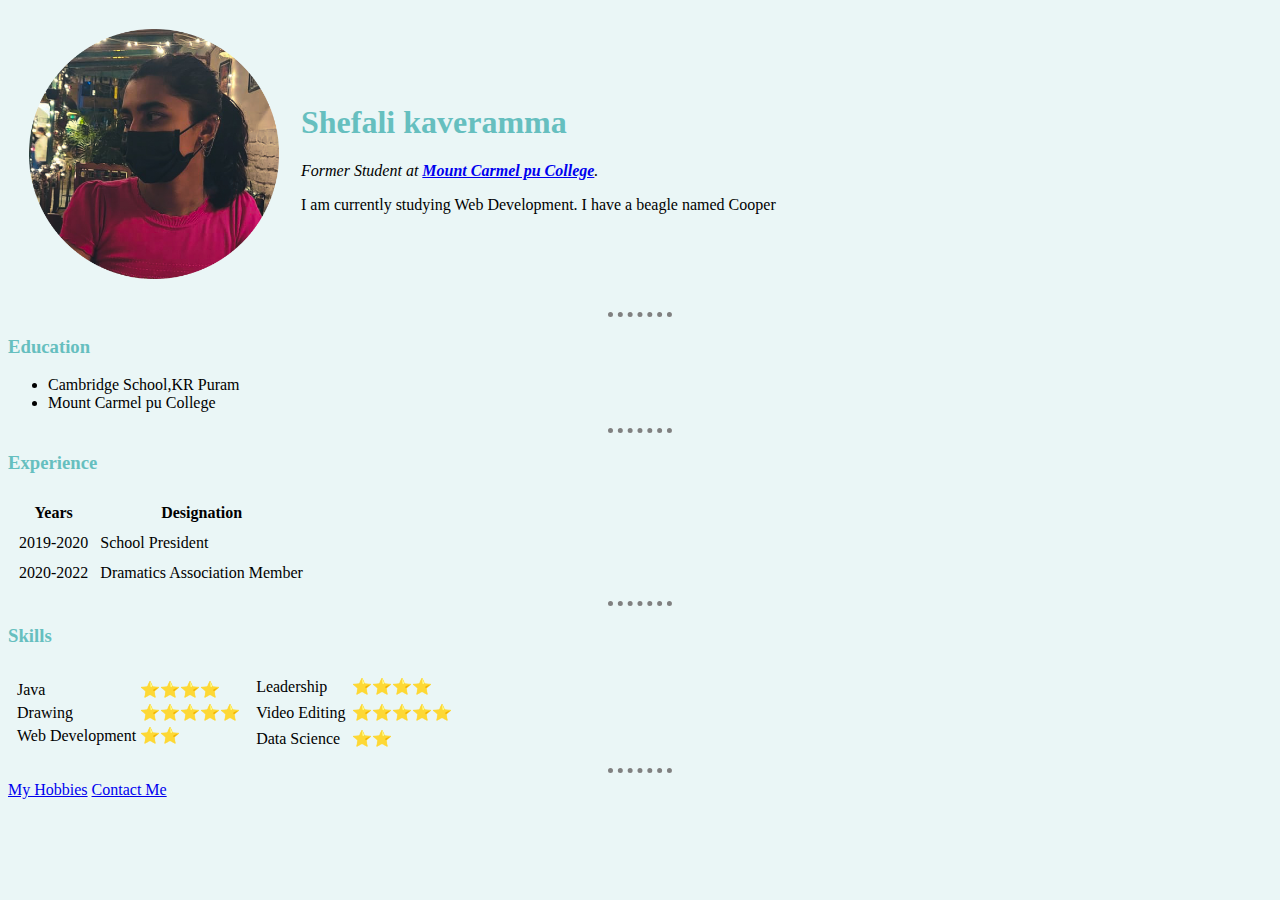
<file: index.html>
<!DOCTYPE html>
<html lang="en" dir="ltr">
  <head>
    <meta charset="utf-8">
    <title>Shefali's Personal Site</title>
    <link rel="stylesheet" href="css/styles.css">
  </head>

  <body>
    <table cellspacing="20">
      <tr>
        <td><img src="shefali.png.png" height="250" alt="Shefali's profile picture"></td>
        <td><h1>Shefali kaveramma</h1>
        <p><em>Former Student at <strong><a href="https://www.mountcarmelpucollege.org/">Mount Carmel pu College</a></strong>.</em></p>
        <p>I am currently studying Web Development. I have a beagle named Cooper</p></td>
      </tr>
    </table>
    <hr>
    <h3>Education</h3>
    <ul>
      <li>Cambridge School,KR Puram</li>
      <li>Mount Carmel pu College</li>
      </ul>
      <hr>
      <h3>Experience</h3>
      <table cellspacing="10">
        <thead>
          <tr>
            <th>Years</th>
            <th>Designation</th>
          </tr>
        </thead>
        <tbody>

        </tbody>
        <tfoot>

        </tfoot>
        <tr>
          <td>2019-2020</td>
          <td>School President</td>
        </tr>
        <tr>
          <td>2020-2022</td>
          <td>Dramatics Association Member</td>
        </tr>
      </table>
      <hr>
      <h3>Skills</h3>
<table cellspacing="5">
  <tr>
    <td>
      <table>
          <tr>
            <td>Java</td>
            <td>⭐⭐⭐⭐</td>
          </tr>
          <tr>
            <td>Drawing</td>
            <td>⭐⭐⭐⭐⭐</td>
          </tr>
          <tr>
            <td>Web Development</td>
            <td>⭐⭐</td>
          </tr>
        </table>
    </td>
    <td>
      <table cellspacing="5">
        <thead>
          <tr>
            <td>Leadership</td>
            <td>⭐⭐⭐⭐</td>
          </tr>
          <tr>
            <td>Video Editing</td>
            <td>⭐⭐⭐⭐⭐</td>
          </tr>
          <tr>
            <td>Data Science</td>
            <td>⭐⭐</td>
          </tr>
      </table>
    </td>
  </tr>
</table>


      <hr>
      <a href="hobbies.html">My Hobbies</a>
      <a href="contact-me.html">Contact Me</a>
</body>
</html>
</file>
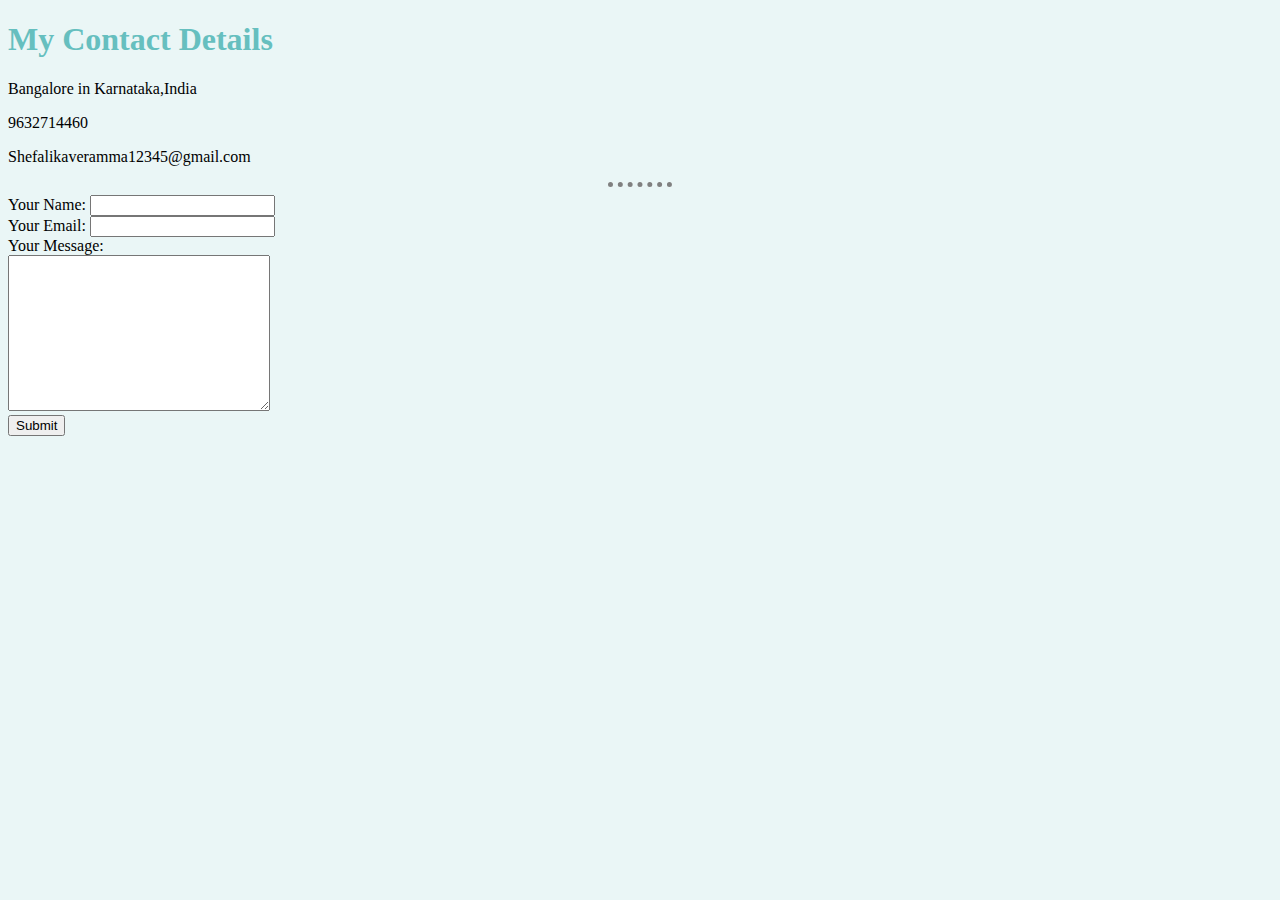
<file: contact-me.html>
<!DOCTYPE html>
<html lang="en" dir="ltr">
  <head>
    <meta charset="utf-8">
    <title>Contact Me</title>
        <link rel="stylesheet" href="css/styles.css">
  </head>
  <body>
    <h1>My Contact Details</h1>
    <p>Bangalore in Karnataka,India</p>
    <p>9632714460</p>
    <p>Shefalikaveramma12345@gmail.com</p>
<hr>
    <form  action="mailto:shefalikaveramma12345@gmail.com" method="post" enctype="text/plain">
      <label>Your Name:</label>
      <input type="text" name="yourName" value=""><br>
      <label>Your Email:</label>
      <input type="email" name="yourEmail" value=""><br>
      <label>Your Message:</label><br>
      <textarea name="yourMessage" rows="10" cols="30"></textarea><br>
      <input type="submit" name="">
    </form>
  </body>
</html>
</file>
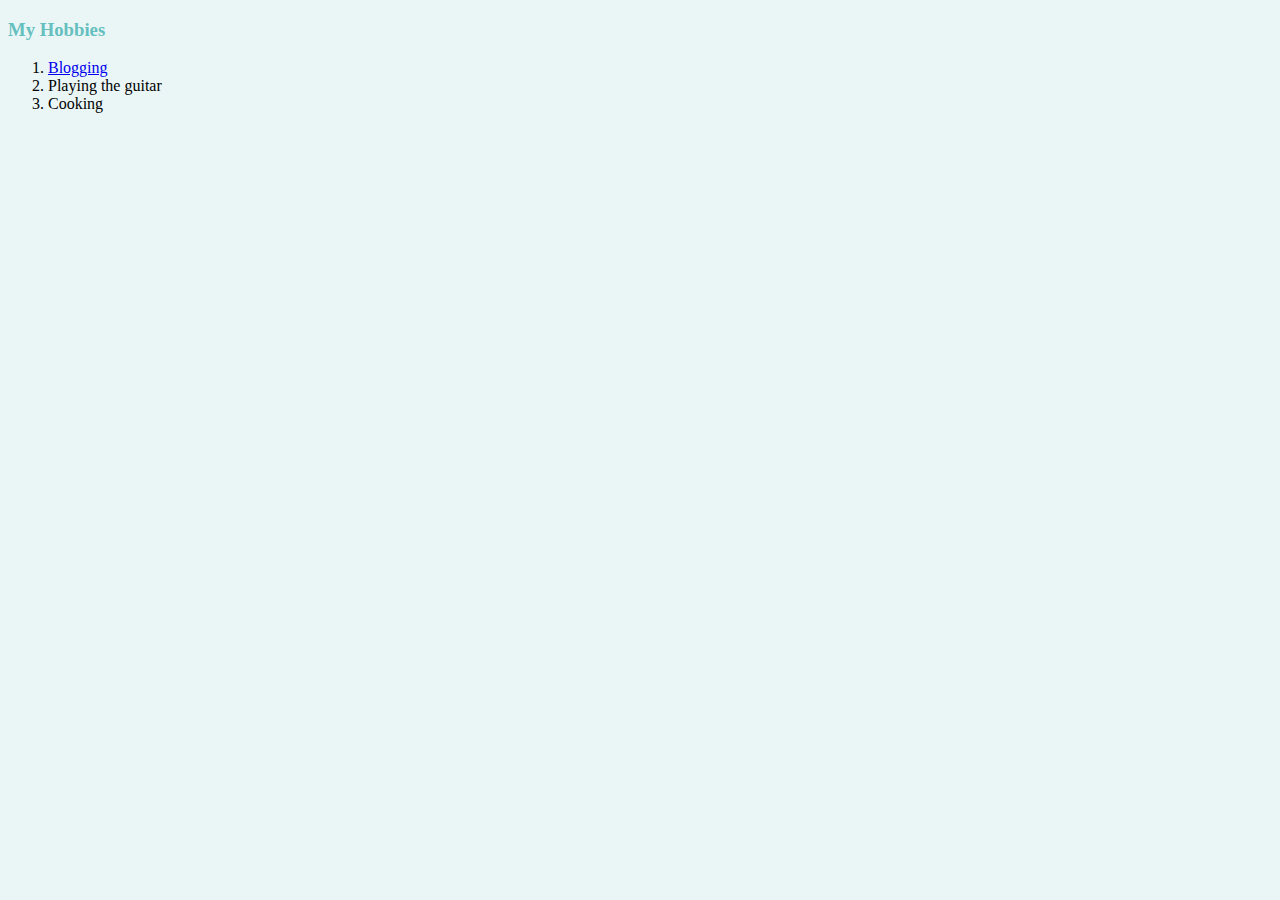
<file: hobbies.html>
<!DOCTYPE html>
<html lang="en" dir="ltr">
  <head>
    <meta charset="utf-8">
    <title>My Hobbies</title>
        <link rel="stylesheet" href="css/styles.css">
  </head>
  <body>
    <h3>My Hobbies</h3>
    <ol>
      <li><a href="https://thezonebyshefali.blogspot.com/2021/06/the-era-of-fitting-in.html">Blogging</a></li>
      <li>Playing the guitar</li>
      <li>Cooking</li>
    </ol>
  </body>
</html>
</file>
<file: css/styles.css>
body {
  background-color: #EAF6F6;
}
h1 {
  color: #66BFBF;
}
h3{
color: #66BFBF;
}
hr {
  border-style:none;
  border-top-style: dotted;
  border-color: grey;
  border-width: 5px;
  width: 5%;
}
</file>
